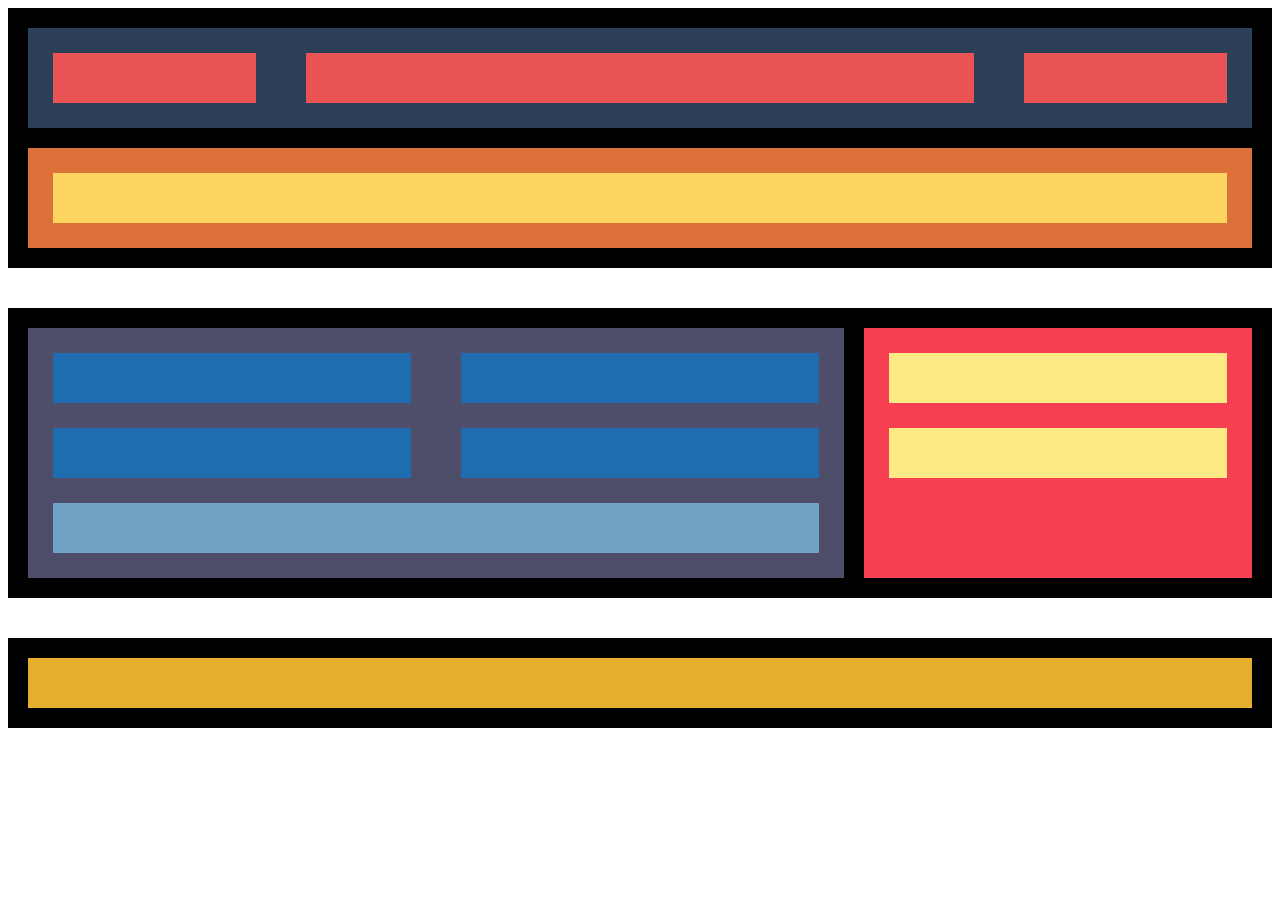
<file: nivell-1/index.html>
<!DOCTYPE html>
<html lang="en">
<head>
    <meta charset="UTF-8">
    <meta http-equiv="X-UA-Compatible" content="IE=edge">
    <meta name="viewport" content="width=device-width, initial-scale=1.0">
    <meta content="width=device-width, initial-scale=1" name="viewport" />
    <title>Nivell-1</title>
    <link rel="stylesheet" href="css/styles.css">
</head>
<body>
    <div class="header">
        <div class="sub-header1">
            <div class="text-left"></div>
            <div class="text-middle"></div>
            <div class="text-right"></div>
        </div>
        <div class="sub-header2">
            <div class="text1"></div>
        </div>
    </div>
    <div class="main-container">
        <div class="left-part">
            <div class="upper-paired-text">
                <div class="text-left1" ></div>
                <div class="text-left2"></div>
            </div>
            <div class="lowered-paired-text">
                <div class="text-left3"></div>
                <div class="text-left4"></div>
            </div>
            <div class="text-left5"></div>
        </div>
        <div class="right-part">
            <div class="text-right1"></div>
            <div class="text-right2"></div>
        </div>
    </div>
    <div class="footer"></div>



    
    
</body>
</html>
</file>
<file: nivell-1/css/styles.css>
.sub-header1 {
    box-sizing: border-box;
    display: flex;
    align-items: center;
    justify-content: center;
    border-width: 20px 20px 10px 20px ;
    border-style: solid  ;
    border-color:black solid ;
    min-height:auto;
    background-color: rgb(45, 64, 89);
}

.sub-header2 {
    box-sizing: border-box;
    display: flex;
    align-items: center;
    justify-content: center;
    border-width: 10px 20px 20px 20px ;
    border-style: solid  ;
    border-color:black solid ;
    
    background-color: rgb(221, 113, 58); 
}

.text-left, 
.text-middle, 
.text-right{
    background-color: rgb(234, 84, 85);
    height: 50px;
    margin: 25px;
}

.text-left,
.text-right{
    width: 23.33%;
}

.text-middle{
    width: 76.66%;
}

.text1{
    display: flex;
    align-items: center;
    justify-content: center;
    background-color: rgb(254, 212, 96);
    height: 50px;
    width: 100%;
    margin:25px;
}

.main-container{
    display: flex;
    margin-top: 40px;
    min-height: auto; 
}

.lowered-paired-text,
.upper-paired-text{
    display: flex;
}

.left-part{
    width: 100%;
    background-color:rgb(78, 78, 106);  
    border-width: 20px 10px 20px 20px;  
    border-style: solid;
    border-color: black;

    
}

.right-part{
    width: 600px;
    background-color:rgb(247, 63, 82);
    border-width: 20px 20px 20px 10px;
    border-style: solid;
    border-color: black;
}

.text-left1,  
.text-left2,
.text-left3,
.text-left4,
.text-left5,
.text-right1,
.text-right2{
    margin:25px;
    height: 50px;
}

.text-left1,  
.text-left2,
.text-left3,
.text-left4 {
    background-color: rgb(31, 108, 176);
    width: 100%;
    margin-bottom: 0px;

}

.text-left5 {
    background-color:  rgb(112, 163, 196);
 }

.text-right1,
.text-right2{
    background-color: rgb(254, 234, 133);
    margin:25px;
}

.footer{
    border: 20px solid black;
    width: auto;
    height: 50px;
    margin-top: 40px;
    background-color: rgb(230, 175, 46);
}


@media  (max-width: 600px){
    .main-container{
        display: block;
        
            }
    .left-part{
    border-width: 20px 20px 10px 20px;
    border-style: solid;
    border-color:rgb(254, 255, 3) ;
    width: auto;

    }
    .right-part{
        border-width: 10px 20px 20px 20px;
        border-style: solid;
        border-color:rgb(254, 255, 3) ;
        width: auto;;
    
        }
    }
   

@media (max-width:480px){
    .right-part, .left-part{
    border-color: rgb(254, 226, 40);


    }

    .sub-header1 {
        display: block;
        min-height:auto;
    }
        
    .upper-paired-text, .lowered-paired-text{
        display: block;
        width: auto;

    }
    .text-left1,
    .text-left2,
    .text-left3,
    .text-left4{
    width: auto;
    background-color: rgb(98, 149, 156);
}

.text-left5{
    background-color: rgb(163, 221, 203);
}

.text-left, 
.text-middle, 
.text-right{
    width: auto;
    
}

.left-part{
    background-color: rgb(9, 80, 111);
}

.right-part{
    background-color: rgb(253, 123, 84);
}

.text-right1, .text-right2{
    background-color: rgb(253, 179, 107);
}

.footer{
    background-color: rgb(253, 199, 100);
}

}
</file>
